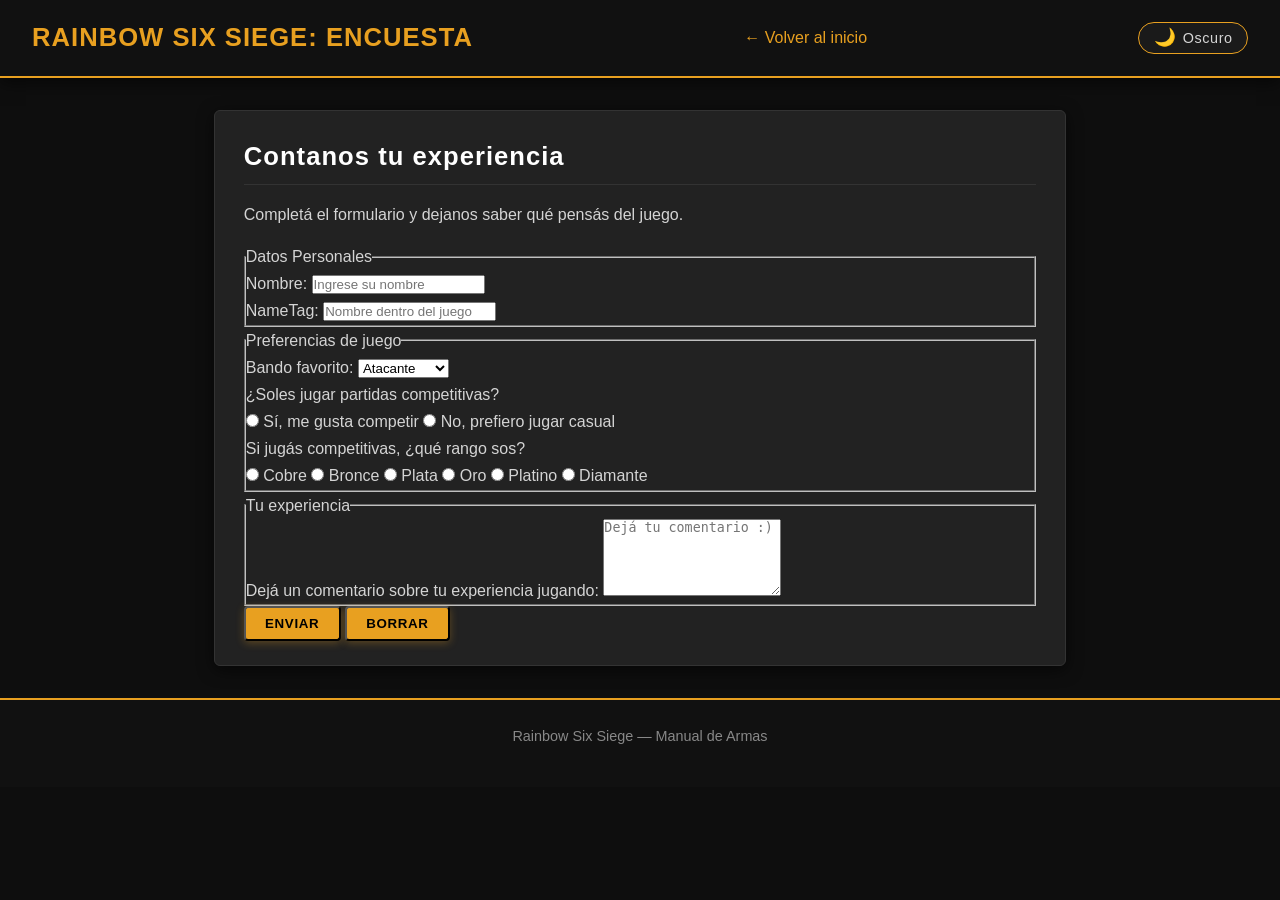
<file: opinion.html>
<!DOCTYPE html>
<html lang="es">
<head>
    <meta charset="UTF-8">
    <meta name="viewport" content="width=device-width, initial-scale=1.0">
    <link rel="stylesheet" href="style.css">
    <link rel="shortcut icon" href="imagenes/descargar (2).png" type="image/x-icon">
    <title>Cuestionario R6</title>
    <script src="app.js" defer></script>
</head>
<body>

    <header>
        <h1>Rainbow Six Siege: Encuesta</h1>
        <nav>
            <ul>
                <li><a href="index.html">← Volver al inicio</a></li>
            </ul>
        </nav>
    
    <button id="btn-tema" aria-label="Cambiar tema">
        <span class="icono-tema">🌙</span>
        <span class="label-tema">Oscuro</span>
    </button>
    </header>

    <main>
        <section class="form-section">
            <h2>Contanos tu experiencia</h2>
            <p>Completá el formulario y dejanos saber qué pensás del juego.</p>

            <form action="">

                <fieldset>
                    <legend>Datos Personales</legend>

                    <div class="campo">
                        <label for="nombre">Nombre:</label>
                        <input type="text" id="nombre" placeholder="Ingrese su nombre">
                        <span class="error-msg" id="error-nombre"></span>
                    </div>

                    <div class="campo">
                        <label for="nametag">NameTag:</label>
                        <input type="text" id="nametag" placeholder="Nombre dentro del juego">
                        <span class="error-msg" id="error-nametag"></span>
                    </div>
                </fieldset>

                <fieldset>
                    <legend>Preferencias de juego</legend>

                    <div class="campo">
                        <label for="bando">Bando favorito:</label>
                        <select name="bando" id="bando">
                            <option value="1">Atacante</option>
                            <option value="2">Defensor</option>
                            <option value="3">Me da igual</option>
                        </select>
                    </div>

                    <div class="campo">
                        <label>¿Soles jugar partidas competitivas?</label>
                        <div class="radio-grupo">
                            <label class="radio-opcion">
                                <input type="radio" name="compe" value="si">
                                Sí, me gusta competir
                            </label>
                            <label class="radio-opcion">
                                <input type="radio" name="compe" value="no">
                                No, prefiero jugar casual
                            </label>
                        </div>
                        <span class="error-msg" id="error-compe"></span>
                    </div>

                    <div class="campo">
                        <label>Si jugás competitivas, ¿qué rango sos?</label>
                        <div class="radio-grupo radio-grupo--rangos">
                            <label class="radio-opcion"><input type="radio" name="rango" value="cobre"> Cobre</label>
                            <label class="radio-opcion"><input type="radio" name="rango" value="bronce"> Bronce</label>
                            <label class="radio-opcion"><input type="radio" name="rango" value="plata"> Plata</label>
                            <label class="radio-opcion"><input type="radio" name="rango" value="oro"> Oro</label>
                            <label class="radio-opcion"><input type="radio" name="rango" value="platino"> Platino</label>
                            <label class="radio-opcion"><input type="radio" name="rango" value="diamante"> Diamante</label>
                        </div>
                    </div>
                </fieldset>

                <fieldset>
                    <legend>Tu experiencia</legend>
                    <div class="campo">
                        <label for="comentario">Dejá un comentario sobre tu experiencia jugando:</label>
                        <textarea id="comentario" rows="5" maxlength="200"
                            placeholder="Dejá tu comentario :)"></textarea>
                    </div>
                </fieldset>

                <div id="exito-msg" class="exito-msg"></div>

                <div class="form-botones">
                    <input type="submit" value="Enviar" class="btn btn-enviar">
                    <input type="reset"  value="Borrar"  class="btn btn-borrar">
                </div>

            </form>
        </section>
    </main>

    <footer>
        <p>Rainbow Six Siege — Manual de Armas</p>
    </footer>

</body>
</html>
</file>
<file: style.css>
:root {
    --color-fondo:        #0e0e0e;
    --color-superficie:   #1a1a1a;
    --color-tarjeta:      #222222;
    --color-borde:        #333333;
    --color-borde2:       #e8a020;
    --color-borde-hover:  #ffb833;
    --color-texto:        #d4d4d4;
    --color-titulo:       #ffffff;
    --color-link:         #e8a020;
    --color-header:       #111111;
    --color-footer:       #111111;

    --fuente-titulo: 'Rajdhani', sans-serif;
    --fuente-cuerpo: 'Source Sans 3', sans-serif;

    --sombra:     0 4px 16px rgba(0, 0, 0, 0.6);
    --sombra-hover: 0 6px 24px rgba(232, 160, 32, 0.25);
    --transicion: 0.3s ease;
}

/* ── TEMA CLARO ─────────────────────────────────────────── */
body.tema-claro {
    --color-fondo:        #f2f2f2;
    --color-superficie:   #ffffff;
    --color-tarjeta:      #e8e8e8;
    --color-borde:        #cccccc;
    --color-borde2:       #c47e00;
    --color-borde-hover:  #e8a020;
    --color-texto:        #222222;
    --color-titulo:       #111111;
    --color-link:         #c47e00;
    --color-header:       #1a1a1a;
    --color-footer:       #1a1a1a;

    --sombra:       0 4px 16px rgba(0, 0, 0, 0.12);
    --sombra-hover: 0 6px 24px rgba(196, 126, 0, 0.2);
}

body.tema-claro header {
    background-color: var(--color-header);
}

body.tema-claro table {
    background-color: #ffffff;
    color: #111;
}

body.tema-claro table th {
    background-color: #2a2a2a;
    color: #fff;
}

body.tema-claro table td {
    background-color: #f5f5f5;
    color: #111;
}

body.tema-claro .arma-card {
    background-color: #ffffff;
    border-color: #c47e00;
}

body.tema-claro #input-busqueda,
body.tema-claro #filtro-tipo {
    background-color: #ffffff;
    color: #111111;
    border-color: #c47e00;
}

body.tema-claro fieldset {
    border-color: #c47e00;
}

body.tema-claro input[type="text"],
body.tema-claro textarea,
body.tema-claro select {
    background-color: #ffffff;
    color: #111111;
    border: 1px solid #bbb;
}

/* ── BOTÓN TEMA ─────────────────────────────────────────── */
#btn-tema {
    display: flex;
    align-items: center;
    gap: 0.4rem;
    padding: 0.4rem 0.9rem;
    background-color: var(--color-superficie);
    color: var(--color-texto);
    border: 1px solid var(--color-borde2);
    border-radius: 20px;
    cursor: pointer;
    font-family: var(--fuente-titulo);
    font-size: 0.9rem;
    letter-spacing: 0.04em;
    transition: background-color var(--transicion), color var(--transicion), border-color var(--transicion);
    white-space: nowrap;
}

#btn-tema:hover {
    background-color: var(--color-borde2);
    color: #000;
}

#btn-tema .icono-tema {
    font-size: 1.1rem;
    line-height: 1;
}
    @import url('https://fonts.googleapis.com/css2?family=Rajdhani:wght@500;700&family=Source+Sans+3:wght@400;600&display=swap');

    /* Adapte el css para cualquier navegador y border-box para cajas sin tener que calcular */
    *, *::before, *::after {
    box-sizing: border-box;
    margin: 0;
    padding: 0;
}
body {
    background-color: var(--color-fondo);
    color: var(--color-texto);
    font-family: var(--fuente-cuerpo);
    font-size: 1rem;
    line-height: 1.7;
}
/* Estableci las fuetes en general */
h1, h2, h3, h4 {
    font-family: var(--fuente-titulo);
    color: var(--color-titulo);
    letter-spacing: 0.04em;
}
/*tamaño de titulos y margenes*/
h1 { font-size: 2rem; }
h2 { font-size: 1.6rem; margin-bottom: 0.6rem; }
h3 { font-size: 1.25rem; margin-bottom: 0.4rem; }
h4 { font-size: 1.05rem; }

p  { margin-bottom: 0.9rem; }

a {
    color: var(--color-link);
    text-decoration: none;
    transition: color var(--transicion);
}
a:hover { color: var(--color-borde-hover); text-decoration: underline; }

/* Estilo de encabezado general*/
header {
    background-color: var(--color-header, #111111);
    border-bottom: 2px solid var(--color-borde2);
    padding: 1rem 2rem;
    box-shadow: var(--sombra);
     display: flex;
    align-items: center;
    justify-content: space-between;
    flex-wrap: wrap;
    gap: 0.8rem;
}
header h1 {
    font-size: 1.6rem;
    color: var(--color-borde2);
    text-transform: uppercase;
}
/*Navegador general*/
nav ul {
    list-style: none;
    display: flex;
    gap: 0.4rem;
    flex-wrap: wrap;
}
.ul1 a {
    display: block;
    padding: 0.45rem 1rem;
    background-color: var(--color-superficie);
    border: 1px solid var(--color-borde);
    border-radius: 4px;
    color: var(--color-texto);
    font-family: var(--fuente-titulo);
    font-size: 0.95rem;
    letter-spacing: 0.05em;
    text-transform: uppercase;
    text-decoration: none;

    transition: background-color var(--transicion),
                color var(--transicion),
                border-color var(--transicion),
                transform var(--transicion);
}
nav ul li a:hover {
    background-color: var(--color-borde2);
    color: #000;
    border-color: var(--color-borde2);
    transform: translateY(-2px);
    text-decoration: none;
}
main {
    max-width: 900px;
    margin: 2rem auto;
    padding: 0 1.5rem;
}
section {
    background-color: var(--color-tarjeta);
    border: 1px solid var(--color-borde);
    border-radius: 6px;
    padding: 1.5rem 1.8rem;
    margin-bottom: 2rem;
    box-shadow: var(--sombra);

    transition: box-shadow var(--transicion), border-color var(--transicion);
}
section:hover {
    box-shadow: var(--sombra-hover);
    border-color: var(--color-borde2);
}
article {
    background-color: #484646;
    border-left: 3px solid var(--color-acento);
    border-radius: 6px;
    padding: 1rem 1.2rem;
    margin: 1rem 0;
    box-shadow: 0 2px 8px rgba(0,0,0,0.4);
}
img {
    max-width: 100%;
    height: auto;
    border-radius: 6px;
    display: block;
    margin: 0.8rem auto;
}
video {
    border-radius: 6px;
    box-shadow: var(--sombra);
    max-width: 100%;
}
.video1 {
    display: flex;
     justify-content: center;
}
.th1 {
    background-color: var(--color-fondo);
     font-size: 20px;
}
table {
    width: 100%;
    border-collapse: collapse;
    margin: 1rem auto;
    font-family: var(--fuente-titulo);
    font-size: 0.95rem;
    border-radius: 6px;
    overflow: hidden;
    box-shadow: var(--sombra);
}
th {
    background-color: #2d2d2d;
    color: var(--color-borde2);
    padding: 0.6rem 0.5rem;
    border: 1px solid var(--color-borde);
}

td {
    background-color: var(--color-superficie);
    color: var(--color-texto);
    padding: 0.5rem;
    border: 1px solid var(--color-borde);
    text-align: center;
}
#armas article {
    display: grid;
    grid-template-columns: 1fr;
    gap: 0.5rem;
}
.btn,
#opinion a,
section > a {
    display: inline-block;
    background-color: var(--color-borde2);
    color: #000;
    padding: 0.5rem 1.2rem;
    border-radius: 4px;
    font-family: var(--fuente-titulo);
    font-weight: 700;
    letter-spacing: 0.05em;
    text-transform: uppercase;
    text-decoration: none;
    box-shadow: 0 2px 8px rgba(232,160,32,0.3);

    transition: background-color var(--transicion),
                transform var(--transicion),
                box-shadow var(--transicion);
}

#opinion a:hover {
    background-color: rgba(240, 229, 29, 0.879);
    transform: translateY(-2px);
    box-shadow: 0 4px 14px rgba(232,160,32,0.5);
    text-decoration: none;
    color: #000;
}

@keyframes fadeInUp {
    from {
        opacity: 0;
        transform: translateY(18px);
    }
    to {
        opacity: 1;
        transform: translateY(0);
    }
}
section {
    animation: fadeInUp 0.5s ease both;
}
.video-wrapper {
    display: flex;
    justify-content: center;
    margin: 1rem 0;
}
.tabla-wrapper {
    display: flex;
    justify-content: center;
    overflow-x: auto;
    margin: 1rem 0;
}

.th-rango {
    background-color: #2d2d2d;
    font-size: 1.1rem;
    color: var(--color-acento);
}

.titulo-bando {
    text-align: center;
    color: var(--color-acento);
    font-size: 1.2rem;
    margin: 1rem 0 0.5rem;
}
footer {
    background-color: #111111;
    border-top: 2px solid var(--color-borde2);
    text-align: center;
    padding: 1.5rem 1rem;
    color: #888;
    font-size: 0.9rem;

    display: flex;
    flex-direction: column;
    align-items: center;
    gap: 0.8rem;
}

footer h4 {
    color: var(--color-borde2);
    font-size: 1rem;
    text-transform: uppercase;
}
footer > div,
footer a {
    display: inline-block;
}

footer img {
    border-radius: 6px;
    margin: 0 0.5rem;
    transition: transform var(--transicion), opacity var(--transicion);
    opacity: 0.8;
}
footer img:hover {
    transform: scale(1.1);
    opacity: 1;
}
h2 {
    border-bottom: 1px solid var(--color-borde);
    padding-bottom: 0.4rem;
    margin-bottom: 1rem;
}

@media (max-width: 768px) {

    header {
        flex-direction: column;
        align-items: flex-start;
        padding: 1rem;
    }

    header h1 { font-size: 1.3rem; }

    nav ul {
        flex-direction: row;
        flex-wrap: wrap;
        gap: 0.3rem;
    }

    nav ul li a {
        font-size: 0.85rem;
        padding: 0.35rem 0.7rem;
    }

    main {
        padding: 0 1rem;
        margin: 1.2rem auto;
    }

    section {
        padding: 1.2rem 1rem;
    }

    table {
        font-size: 0.8rem;
    }
}

@media (max-width: 480px) {

    header h1 { font-size: 1.1rem; }

    nav ul {
        flex-direction: column;
        width: 100%;
    }

    nav ul li a {
        width: 100%;
        text-align: center;
    }

    h2 { font-size: 1.2rem; }
    h3 { font-size: 1.05rem; }

    section {
        padding: 1rem 0.8rem;
        margin-bottom: 1.2rem;
    }

    article {
        padding: 0.8rem;
    }

    table {
        font-size: 0.72rem;
    }

    video {
        width: 100%;
    }
}



#buscador {
  margin: 2rem auto;
  max-width: 900px;
  padding: 1.5rem;
  background-color: rgba(255, 255, 255, 0.05);
  border-radius: 8px;
  border: 1px solid rgba(255, 165, 0, 0.3);
}

.buscador-controles {
  display: flex;
  gap: 1rem;
  flex-wrap: wrap;
  margin-bottom: 1.5rem;
}

#input-busqueda,
#filtro-tipo {
  padding: 0.5rem 0.8rem;
  border: 1px solid rgba(255, 165, 0, 0.5);
  border-radius: 4px;
  background-color: #1a1a1a;
  color: #f0f0f0;
  font-size: 1rem;
}

#input-busqueda {
  flex: 1;
  min-width: 200px;
}

#filtro-tipo {
  min-width: 160px;
}

.resultados-grid {
  display: grid;
  grid-template-columns: repeat(auto-fill, minmax(180px, 1fr));
  gap: 1rem;
}

.arma-card {
  background-color: #1e1e1e;
  border: 1px solid rgba(255, 165, 0, 0.4);
  border-radius: 6px;
  padding: 0.8rem;
  transition: transform 0.2s, box-shadow 0.2s;
}

.arma-card:hover {
  transform: translateY(-3px);
  box-shadow: 0 4px 12px rgba(255, 165, 0, 0.25);
}

.arma-card strong {
  display: block;
  font-size: 1rem;
  color: #ffa500;
  margin-bottom: 0.3rem;
}

.arma-card p {
  margin: 0.2rem 0;
  font-size: 0.85rem;
  color: #ccc;
}

.tag.tipo {
  display: inline-block;
  background-color: rgba(255, 165, 0, 0.2);
  color: #ffa500;
  border-radius: 3px;
  padding: 0.1rem 0.4rem;
  font-size: 0.75rem;
  margin-bottom: 0.4rem;
}

.sin-resultados {
  color: #aaa;
  font-style: italic;
}

.error-msg {
  display: none;
  color: #ff4d4d;
  font-size: 0.85rem;
  margin-top: 0.3rem;
}

.exito-msg {
  display: none;
  background-color: rgba(0, 200, 100, 0.15);
  border: 1px solid #00c864;
  color: #00c864;
  padding: 0.8rem 1rem;
  border-radius: 6px;
  margin-bottom: 1rem;
  font-weight: bold;
}
</file>
